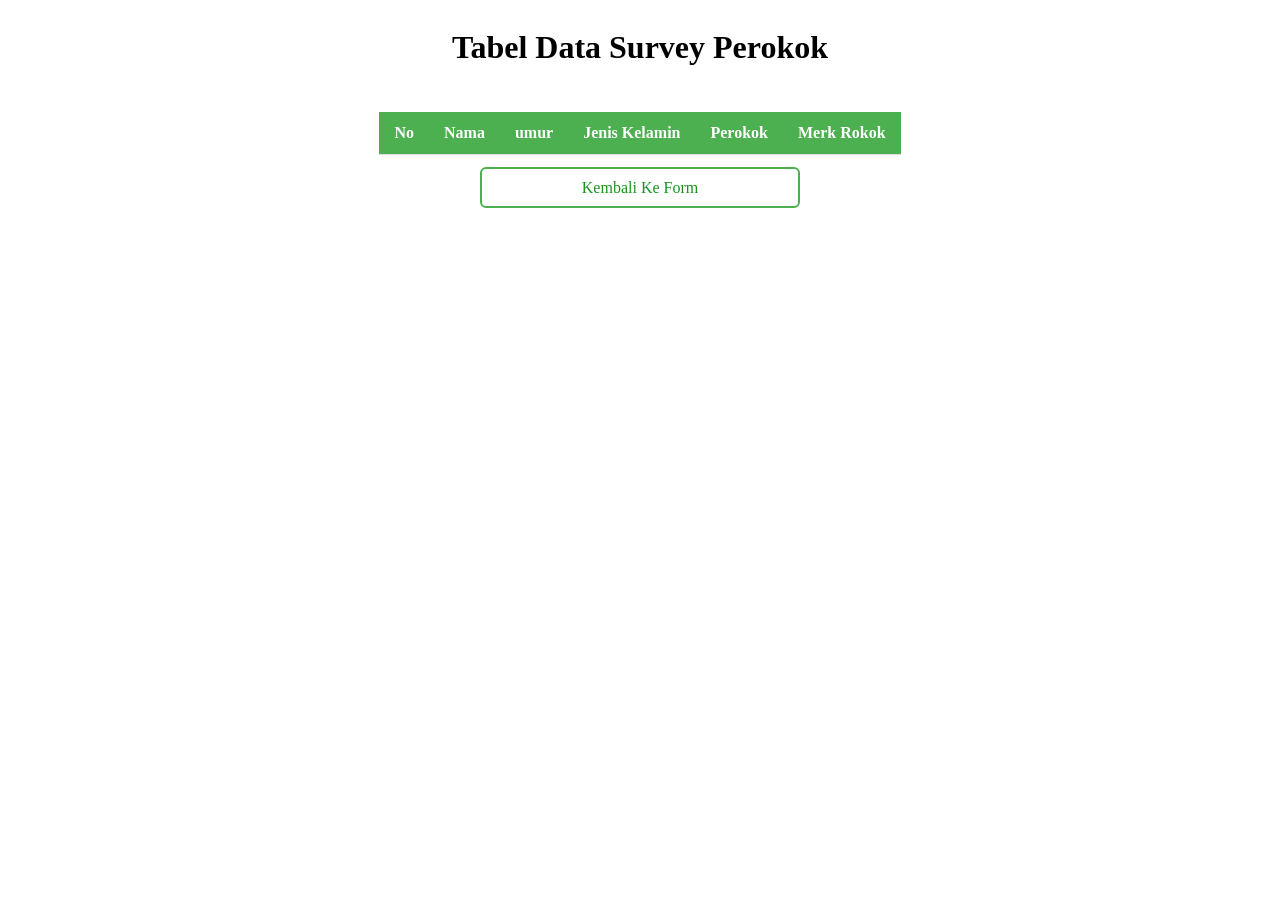
<file: tabel-data.html>
<!doctype html>
<html lang="en">
  <head>
    <meta charset="UTF-8" />
    <meta name="viewport" content="width=device-width, initial-scale=1.0" />
    <script src="https://ajax.googleapis.com/ajax/libs/jquery/3.7.1/jquery.min.js"></script>
    <title>Document</title>
  </head>
  <style>
    .container {
      display: flex;
      flex-direction: column;
      align-items: center;
      justify-content: center;
      gap: 24px;
    }
    table {
      border-collapse: collapse;
    }

    th,
    td {
      padding: 12px 15px;
      text-align: center;
      border-bottom: 1px solid #ddd;
    }

    th {
      background-color: #4caf50;
      color: white;
    }

    tr:nth-child(even) {
      background-color: #f2f2f2;
    }
    a {
      border: 2px solid #4caf50;
      text-decoration: none;
      padding: 10px 100px;
      border-radius: 6px;
      background-color: white;
      cursor: pointer;
      color: #1a941e;
      &:hover {
        background-color: #4caf50;
        color: white;
      }
    }
  </style>
  <body>
    <div class="container">
      <h1>Tabel Data Survey Perokok</h1>
      <table>
        <thead>
          <tr>
            <th>No</th>
            <th>Nama</th>
            <th>umur</th>
            <th>Jenis Kelamin</th>
            <th>Perokok</th>
            <th>Merk Rokok</th>
          </tr>
        </thead>
        <tbody id="list-respondent"></tbody>
      </table>

      <div class="back-to-survey"><a href="index.html">Kembali Ke Form</a></div>
    </div>
    <script>
      const data = JSON.parse(localStorage.getItem("respondent")) || [];
      const listRespondent = $("#list-respondent");
      data.forEach((item, index) => {
        const row = $("<tr></tr>");
        const number = $("<td></td>");
        number.text(index + 1);
        const name = $("<td></td>");
        name.text(item.name);
        const age = $("<td></td>");
        age.text(item.age);
        const gender = $("<td></td>");
        gender.text(item.gender);
        const smoker = $("<td></td>");
        smoker.text(item.smoke);
        const cigarette = $("<td></td>");
        cigarette.text(item.cigarrete);

        row.append(number);
        row.append(name);
        row.append(age);
        row.append(gender);
        row.append(smoker);
        row.append(cigarette);
        listRespondent.append(row);
      });
    </script>
  </body>
</html>
</file>
